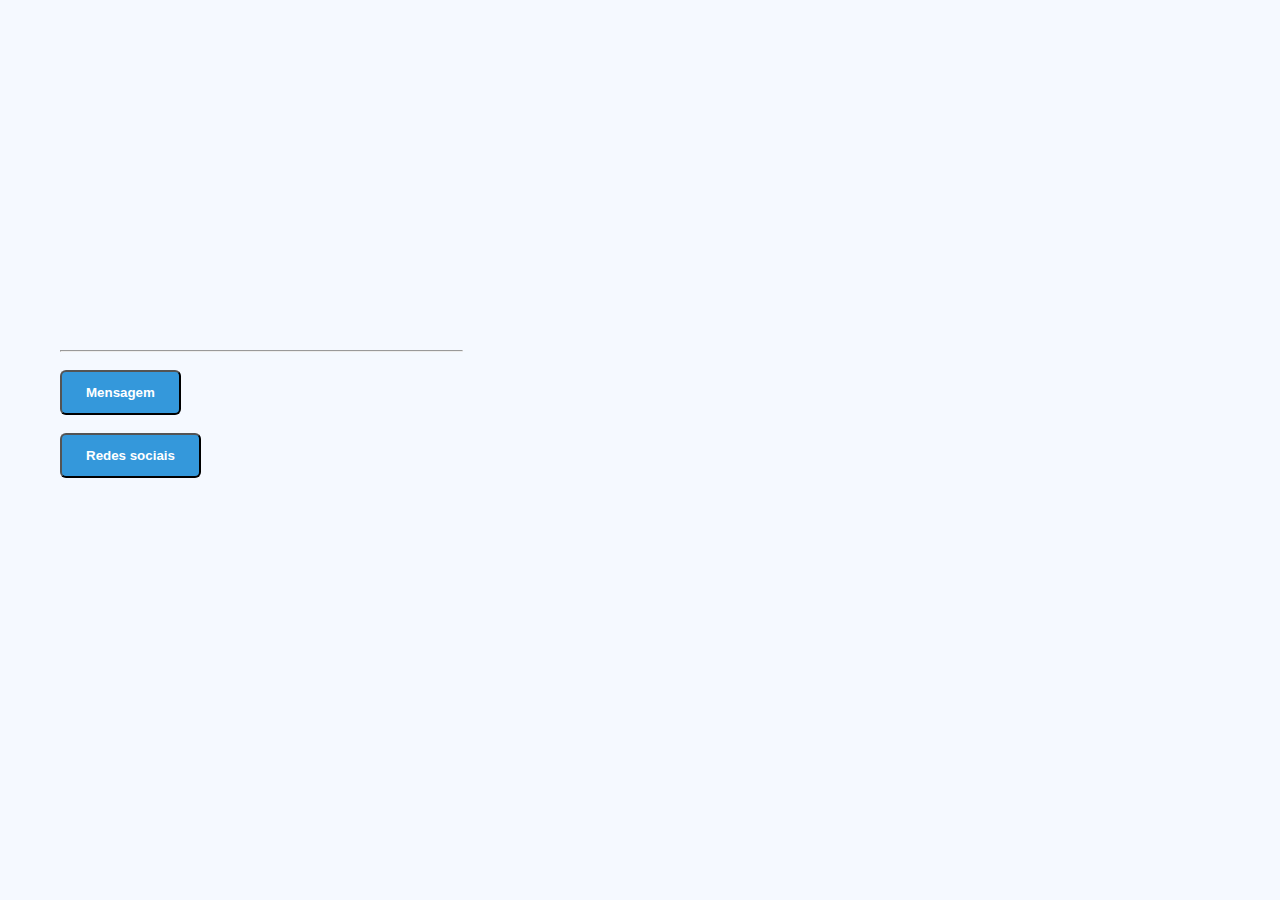
<file: contatos.html>
<!DOCTYPE html>
<html lang="pt-br">
<head>
    <meta charset="UTF-8">
    <meta name="viewport" content="width=device-width, initial-scale=1.0">
    <title>Contatos</title>
    <link rel="stylesheet" href="style.css">
    <style>
        .fade-in {
            opacity: 0;
            transform: translateY(10px); /* opcional: leve movimento */
            animation: fadeInEffect 1.5s ease-out forwards;
            }

            @keyframes fadeInEffect {
            to {
                opacity: 1;
                transform: translateY(0);
            }
        }

        .hidden {
            display: none;
        }

        .hide-button {
            display: none;
        }

        #socialLinks {
            margin-top: 20px;
            background-color: #f0f0f0;
            padding: 15px;
            border-radius: 8px;
            animation: fadeIn 0.5s ease-out;
            font-weight: bold;
        }

        #socialLinks ul {
            list-style: none;
            padding: 0;
            margin: 0;
            display: flex;
            flex-direction: colum;
            gap: 10px;
        }

        #socialLinks a {
            text-decoration: none;           /* Remove o sublinhado */
            color: #3498db;                  /* Cor azul do botão */
            font-weight: bold;
            font-family: Arial, sans-serif;
            font-size: 16px;
            transition: color 0.3s ease;
        }

        #socialLinks a:hover {
            color: #2980b9;                  /* Cor mais escura ao passar o mouse */
            text-decoration: underline;     /* Ou deixe sem se quiser algo mais limpo */
        }

        #contactForm {
            margin-top: 20px;
            background-color: #f0f0f0;
            padding: 15px;
            border-radius: 8px;
            animation: fadeIn 0.5s ease-out;
        }
        @keyframes fadeIn {
            from {
                opacity: 0;
                transform: scale(0.98);
            }
            to {
                opacity: 2;
                transform: scale(1) ;
            }
        }
        button {
            background-color: #3498db;
            color: #fff;
            display: flex;
            gap: 1rem;
            padding: 0.8rem 1.5rem;
            border-radius: 6px;
            text-decoration: none; 
            font-weight: bold;
            transition: 0.3s;
        }
        button:hover {
            background-color: #2980b9;
            cursor: pointer;
        }
        input[type="text"],
            textarea {
            width: 100%;
            padding: 10px;
            margin-top: 6px;
            margin-bottom: 12px;
            border: 1px solid #ccc;
            border-radius: 8px; /* Cantos arredondados */
            font-size: 14px;
            font-family: Arial, sans-serif;
            box-sizing: border-box;
            resize: vertical; /* Permite redimensionar na vertical apenas */
            transition: border 0.3s ease, box-shadow 0.3s ease;
            }

            input[type="text"]:focus,
            textarea:focus {
            border-color: #4da6ff; /* Cor ao focar */
            box-shadow: 0 0 5px rgba(77, 166, 255, 0.5);
            outline: none;
            }


    </style>
</head>
<body>
    <header>
        <div class="logo">Adriano <span>Santos</span></div>
            <div class="buttons">
                <nav>   
                    <a href="index.html" class="btn serve">Inicio</a>
                </nav>
            </div>
    </header>
    <main class="hero">
        <div class="text-content">
            <p>Entre em contato comigo agora mesmo!</p>
            <hr><br>
            <!--Botão que mostra o formulário-->
            <button id="contactBtn">Mensagem</button><br>
             <button id="socialBtn">Redes sociais</button>

            <div id="socialLinks" class="hidden">
                <ul>
                    <li><a href="https://github.com/dashboard" target="_blank">GitHub</a></li>
                    <li><a href="https://www.linkedin.com/in/adrianosantosenigner/" target="_blank">Linkedin</a></li>
                    <li><a href="https://www.instagram.com/adriano_santosn/" target="_blank">Instagram</a></li>
                    <li><a href="mailto:adrianocarvalhonav@gmail.com">adrianocarvalhonav@gmail.com</a></li>
                    <li><a href="wa.me/5521997916447" target="_blank">Whatsapp</a></li>
                </ul>

            </div>

            <div id="contactForm" class="hidden">
                <form>
                    <p><strong>Fale comigo agora mesmo e terei o maior prazer em responder o mais breve possível</strong></p>
                    <label for="nome">Nome: </label> <br>
                    <input type="text" id="nome" name="nome" required> <br>

                    <label for="Mensagem">Mensagem:</label><br>
                    <textarea id="mensagem" name="mensagem" rows="4" required></textarea><br>
                    <button type="submit">Enviar</button>
                </form>
            </div>
            
        </div>
        <div class="imgage-content">
            <img src="assets/minha-foto.jpg" alt="notbook" class="fade-in">
        </div>
    </main>
    <script>
        const contactBtn = document.getElementById('contactBtn');
        const socialBtn = document.getElementById('socialBtn');
        const contactForm = document.getElementById('contactForm');
        const socialLinks = document.getElementById('socialLinks');

        contactBtn.addEventListener('click', () => {
            contactForm.classList.toggle('hidden');

            if (!contactForm.classList.contains('hidden')) {
                socialBtn.classList.add('hide-button');
            } else {
                socialBtn.classList.remove('hide-button');
            }
        });

        socialBtn.addEventListener('click', () => {
            socialLinks.classList.toggle('hidden');

            if (!socialLinks.classList.contains('hidden')) {
                contactBtn.classList.add('hide-button');
            } else {
                contactBtn.classList.remove('hide-button');
            }
        });
            
    </script>
    
      
</body>
</html>
</file>
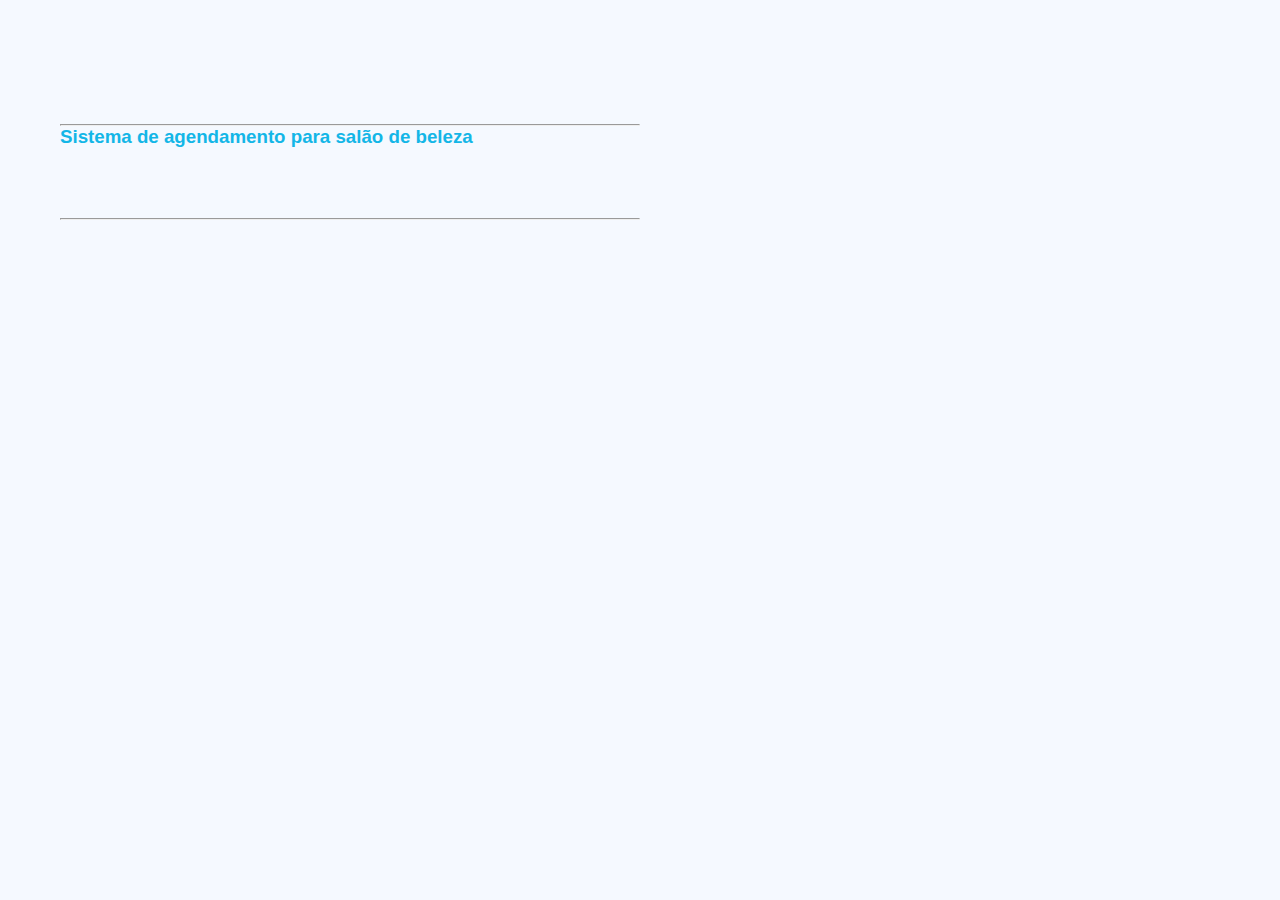
<file: projetos.html>
<!DOCTYPE html>
<html lang="pt-br">
<head>
    <meta charset="UTF-8">
    <meta name="viewport" content="width=device-width, initial-scale=1.0">
    <title>Projetos</title>
    <link rel="stylesheet" href="style.css">
</head>
<body>
    <header>
        <div class="logo">Adriano <span>Santos</spanspan></div>
            <div class="buttons">
                <nav>
                    <a href="index.html" class="btn serve">Inicio</a>
                    
                </nav>
            </div>
    </header>
    <main class="hero"><!-- função hero serve para -->
        <div class="text-content">
            <p>Veja meus projetos</p>
            <hr>
            <h3>Sistema de agendamento para salão de beleza</h3>
            <p>Site para marcação de horários em salão de beleza, que exibe o profissional, o horário, o valor e envia um email de confirmação ao usuário</p>
            <p><strong>Tecnologias: </strong>HTML, CSS, JavaScript, emailJS</p>
            
            <hr>
            
            <div class="buttons">
                <a href="https://blood360.github.io/agenda-salao/" target="_blank" class="btn primary">Acessar Site</a>
                <a href="https://github.com/blood360/agenda-salao" target="_blank" class="btn secondary">Código fonte</a>
            </div>
        </div>
        <div class="imgage-content">
            <img src="assets/projeto.png" alt="notbook" class="fade-in">
        </div>
    </main>
</body>
</html>
</file>
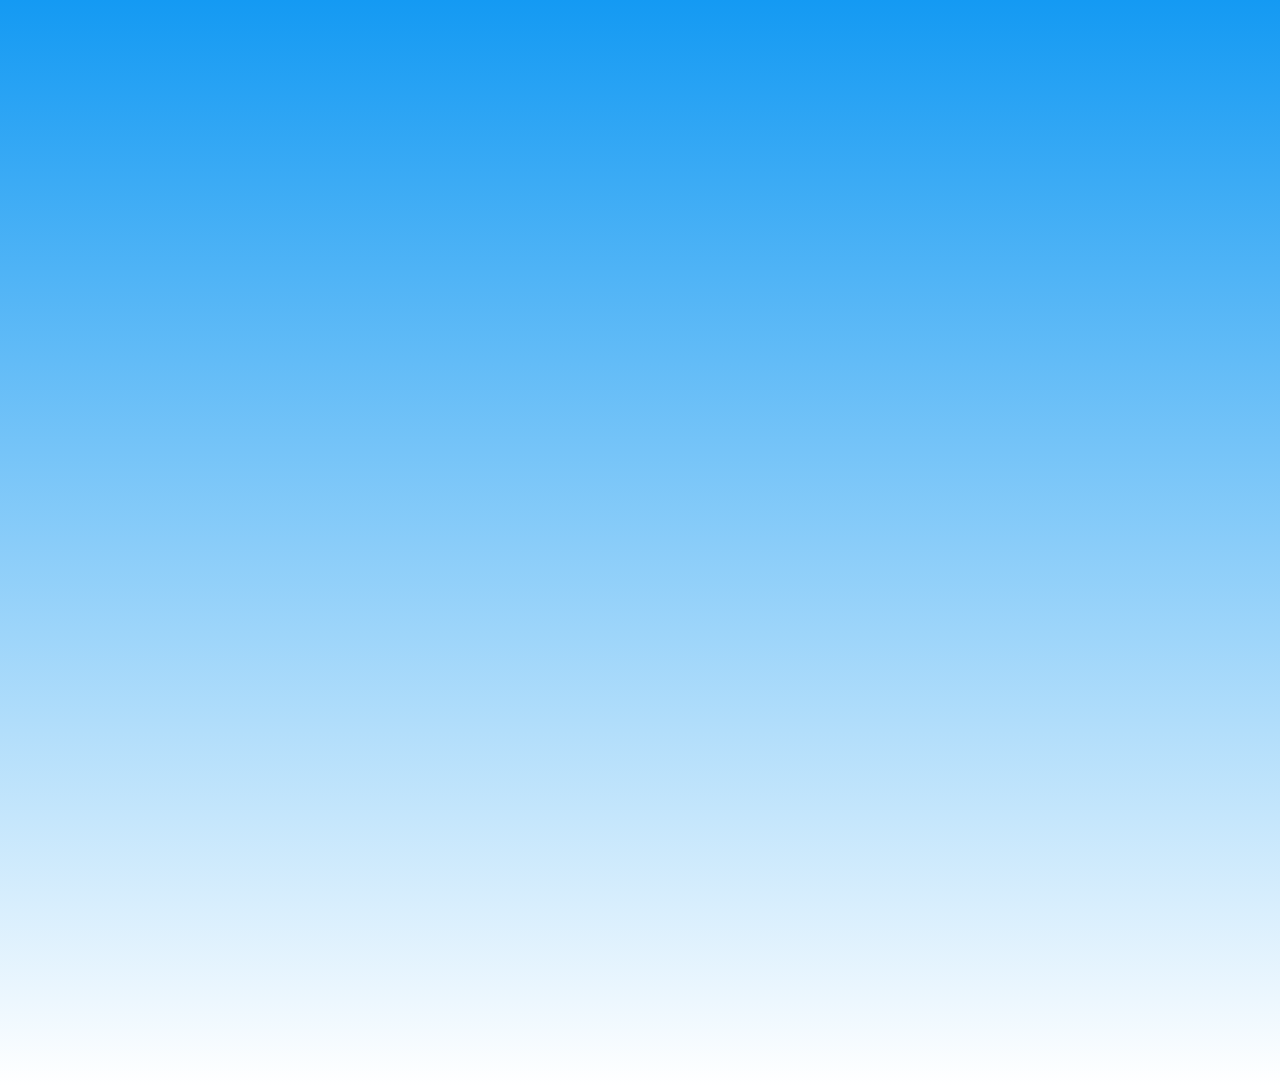
<file: sobre.html>
<!DOCTYPE html>
<html lang="pt-br">
<head>
    <meta charset="UTF-8">
    <meta name="viewport" content="width=device-width, initial-scale=1.0">
    <title>novo portfolio</title>
    <link rel="stylesheet" href="style.css">
    <style>
        body {
           margin: 0;
           padding: 0;
           background: linear-gradient(to bottom, #149af3, #ffffff);
        }

        .container h1 {
        margin: 0 0 10px 0;
        font-size: 22px;
        color: #176faa;
        }

        .container h1 span {
        font-weight: bold;
        color: #111213;
        }

        .container p {
            color: #111213;
        }
       
    </style>
</head>
<body>
    <header>
        <div class="logo">Adriano <span>Santos</spanspan></div>
            <div class="buttons">
                <nav>
                    <a href="index.html" class="btn serve">Inicio</a>
                </nav>
            </div>
    </header>
    <main class="hero"><!-- função hero serve para -->
        <div>
            
            <br>
            <p></p>
            <div class="buttons">
                <div class="container">
                    <p><strong>Olá, eu sou</strongs></p>
                    <hr>
                    <br>
                    <h1>Adriano <span>Santos</span></h1>
                    <p>Me chamo Adriano Santos, tenho 31 anos, sou graduado em Tecnologia de Alimentos e atualmente estou no primeiro período do curso de Engenharia de Software pelo Centro Universitário ETEP (modalidade EAD). Paralelamente à graduação, venho investindo fortemente em cursos extracurriculares, buscando constantemente ampliar meus conhecimentos em linguagens de programação, frameworks e ferramentas voltadas ao desenvolvimento web, sempre com foco em otimização, escalabilidade e boas práticas.

                        Atuei por sete anos na Marinha do Brasil (2015–2022), período no qual desenvolvi habilidades valiosas como liderança, disciplina, proatividade, resiliência, trabalho em equipe e gestão de crises. Durante esse tempo, fui reconhecido com a Medalha de Honra ao Mérito, Medalha de Bons Serviços Prestados e uma Carta de Recomendação, reflexo do meu comprometimento e desempenho profissional.
                        
                        Após minha saída da Marinha, iniciei uma breve trajetória na área da gastronomia, atuando em restaurantes como Mané, Bar do Adão e Boteco Carioca. No entanto, devido à necessidade de conciliar o cuidado com meu filho pequeno — já que os horários de trabalho exigiam minha saída às 3h da manhã e retorno somente às 19h — precisei me afastar desse mercado.
                        
                        Foi então que comecei a estudar possibilidades de atuação no modelo remoto. Iniciei como corretor de planos de saúde, função que exerço atualmente, embora em busca de maior estabilidade e crescimento profissional. Foi nesse contexto que descobri a programação — área pela qual me apaixonei desde o primeiro contato, em agosto de 2024, ao estudar lógica com Python.
                        
                        Desde então, venho me dedicando intensamente à minha formação técnica, com foco no desenvolvimento web full stack. Estou em busca da minha primeira oportunidade na área de tecnologia, onde poderei aplicar não apenas meus conhecimentos técnicos, mas também toda minha experiência de vida, valores e comprometimento.
                        
                        Prazer, sou Adriano: pai, esposo, filho e um profissional determinado a construir uma nova história na tecnologia.
                        
                        </p>
                </div>
            </div>
        </div>
        <div class="imgage-content">
            <img src="assets/minha-foto.jpg" alt="notbook" class="fade-in">
        </div>
    </main>
</body>
</html>
</file>
<file: style.css>
* {
    margin: 0;
    padding: 0;
    box-sizing: border-box;
}

body {
    font-family: 'Segoe UI', Tahoma, Geneva, Verdana, sans-serif;
    background-color: #f5f9ff;
    color: #13b6e7;
}

header {
    display: flex;
    justify-content: space-between;
    align-items: center;
    padding: 1.5rem 2rem;
    background-color: #fff;
    box-shadow: 0 2px 5px rgba(0, 0, 0, 0.05);
    opacity: 0;
    transform: translateY(20px);
    animation: fadeInUp 0.8s ease forwards;
    animation-delay: 0.2s;
}

.logo {             /*Estilo da logo*/
    font-size: 28px;
    font-family: 'Segoe UI', Tahoma, Geneva, Verdana, sans-serif;
    font-weight: bold;
    color: #000000;
}

.logo span {
    color: #3498db;
    font-weight: bold;
    letter-spacing: 1px;
    transition: 0.3s;
}

.logo span:hover {
    color: #2980b9;
}

nav a {      /* Estilo do link "Início" */
    margin-left: 1.5rem;
    text-decoration: none;
    color: #3498db;
    font-weight: bold;
}

.hero {          /* Seção principal da página */
    display: flex;
    align-items: center;
    justify-content: space-between;
    padding: 4rem 2rem;
    max-width: 1200px;
    margin: auto;
    flex-wrap: wrap;
}

main.hero {
    display: flex;
    flex-wrap: wrap;
    justify-content: space-between;
    align-items: center;
    padding: 20px;
}

.text-content {
    max-width: 50%;
}

.text-content h1 {
    font-size: 2.8rem;
    margin: 0.5rem 0;
    opacity: 0;
    transform: translateY(20px);
    animation: fadeInUp 0.8s ease forwards;
    animation-delay: 0.2s;
}

.text-content h2 {
    font-size: 1.5rem;
    color: #555;
    margin-bottom: 1.5rem;
    opacity: 0;
    transform: translateY(20px);
    animation: fadeInUp 0.8s ease forwards;
    animation-delay: 0.2s;
}

.text-content p {
    margin-bottom: 0.5rem;
    font-weight: bold;
    opacity: 0;
    transform: translateY(20px);
    animation: fadeInUp 0.8s ease forwards;
    animation-delay: 0.2s;
}

.text-content p:first-of-type {
    font-size: 0.9rem;
    color: #3498db;
    letter-spacing: 2px;
    text-transform: uppercase;
    font-weight: bold;
    margin-bottom: 0.5rem;
    opacity: 0;
    transform: translateY(20px);
    animation: fadeInUp 0.8s ease forwards;
    animation-delay: 0.2s;
}

@keyframes fadeInUp {
    to {
        opacity: 1;
        transform: translateY(0);
    }
}

.buttons {
    display: flex;
    gap: 1rem;
    opacity: 0;
    transform: translateY(20px);
    animation: fadeInUp 0.8s ease forwards;
    animation-delay: 0.2s;
}

.btn {
    padding: 0.8rem 1.5rem;
    border-radius: 6px;
    text-decoration: none;
    font-weight: bold;
    transition: 0.3s;
}

.serve {
    border: 2px solid #13b6e7;
    color: #3498db;
    padding: 0.8rem 0.5rem;
    border-radius: 4px;
    font-style: normal;
    font-weight: bold;
    transition: 0.3s;
    letter-spacing: 1px;
    text-transform: uppercase;
    margin-bottom: 0.5rem;
    opacity: 0;
    transform: translateY(10px);
    animation: fadeInUp 0.8s ease forwards;
    animation-delay: 0.2s;
}

.primary {
    background-color: #3498db;
    color: #fff;
}

.primary:hover {
    background-color: #2980b9;
}

.secondary {
    border: 2px solid #3498db;
    color: #3498db;
    background-color: transparent;
    padding: 0.8rem 1.5rem;
    border-radius: 6px;
    font-weight: bold;
    transition: 0.3s;
}

.secondary:hover {
    background-color: #eaf6ff;
}

.image-content {
    max-width: 40%;
}

.image-content img {
    width: 100%;
    border-radius: 12px;
    box-shadow: 0 4px 20px rgba(0, 0, 0, 0.1);
}

.fade-in {
    opacity: 0;
    transform: translateY(10px);
    animation: fadeInEffect 1.5s ease-out forwards;
}

@keyframes fadeInEffect {
    to {
        opacity: 1;
        transform: translateY(0);
    }
}

/* RESPONSIVO */
@media (max-width: 768px) {
    .hero {
        flex-direction: column;
        align-items: center;
        text-align: center;
        padding: 1rem;
    }

    .buttons {
        flex-direction: column;
        align-items: center;
    }

    .text-content, .image-content {
        max-width: 100%;
        text-align: center;
    }

    button {
        width: 100%;
        margin-bottom: 10px;
    }

    .image-content img {
        width: 90%;
        max-width: 300px;
        height: auto;
    }

    #contactForm, #socialLinks {
        width: 100%;
        box-sizing: border-box;
    }
}
</file>
